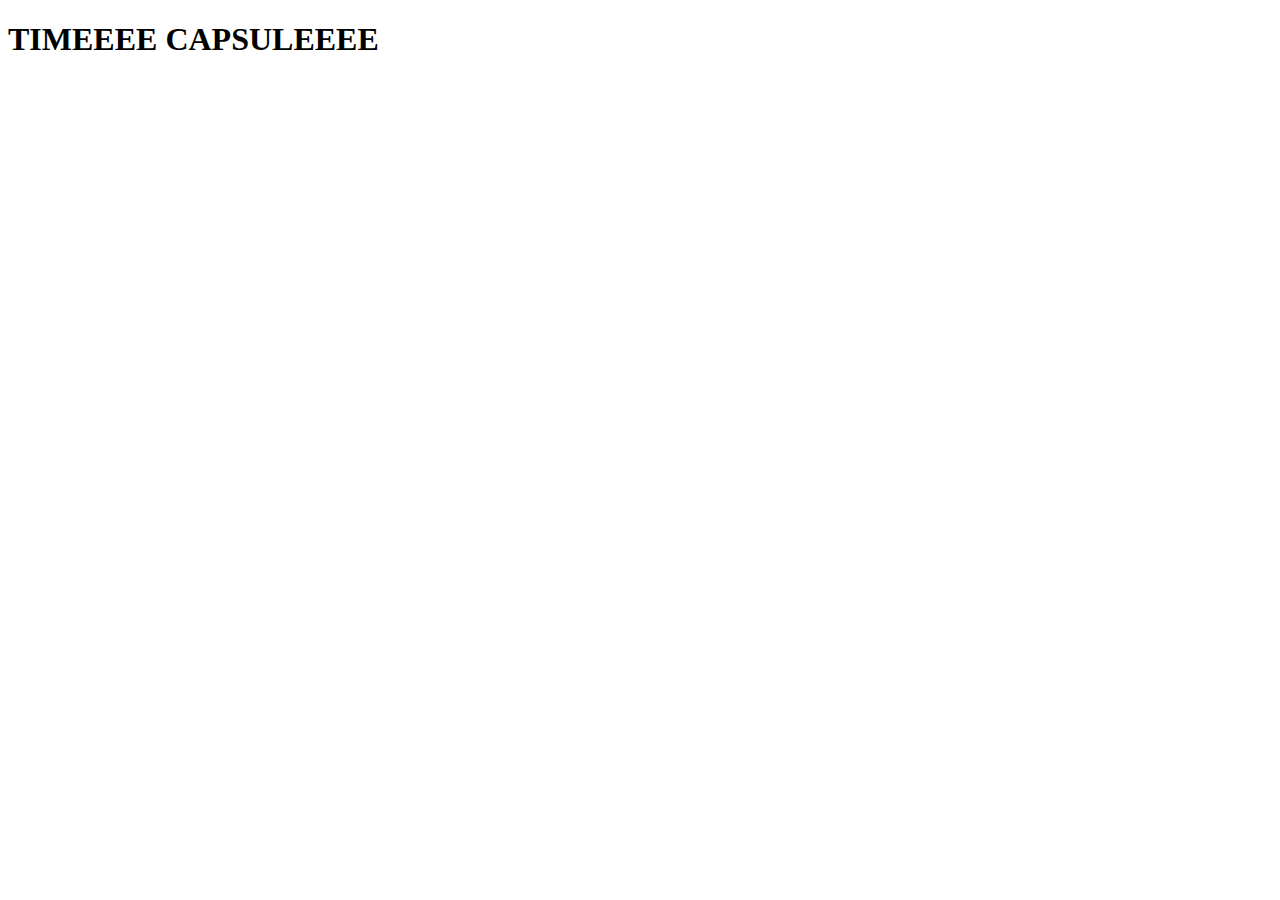
<file: popup/capsule.html>
<!DOCTYPE html>
<html lang="en">
<head>
    <meta charset="UTF-8">
    <meta name="viewport" content="width=device-width, initial-scale=1.0">
    <title>Document</title>
</head>
<body>
    <h1>TIMEEEE CAPSULEEEE</h1>
</body>
</html>
</file>
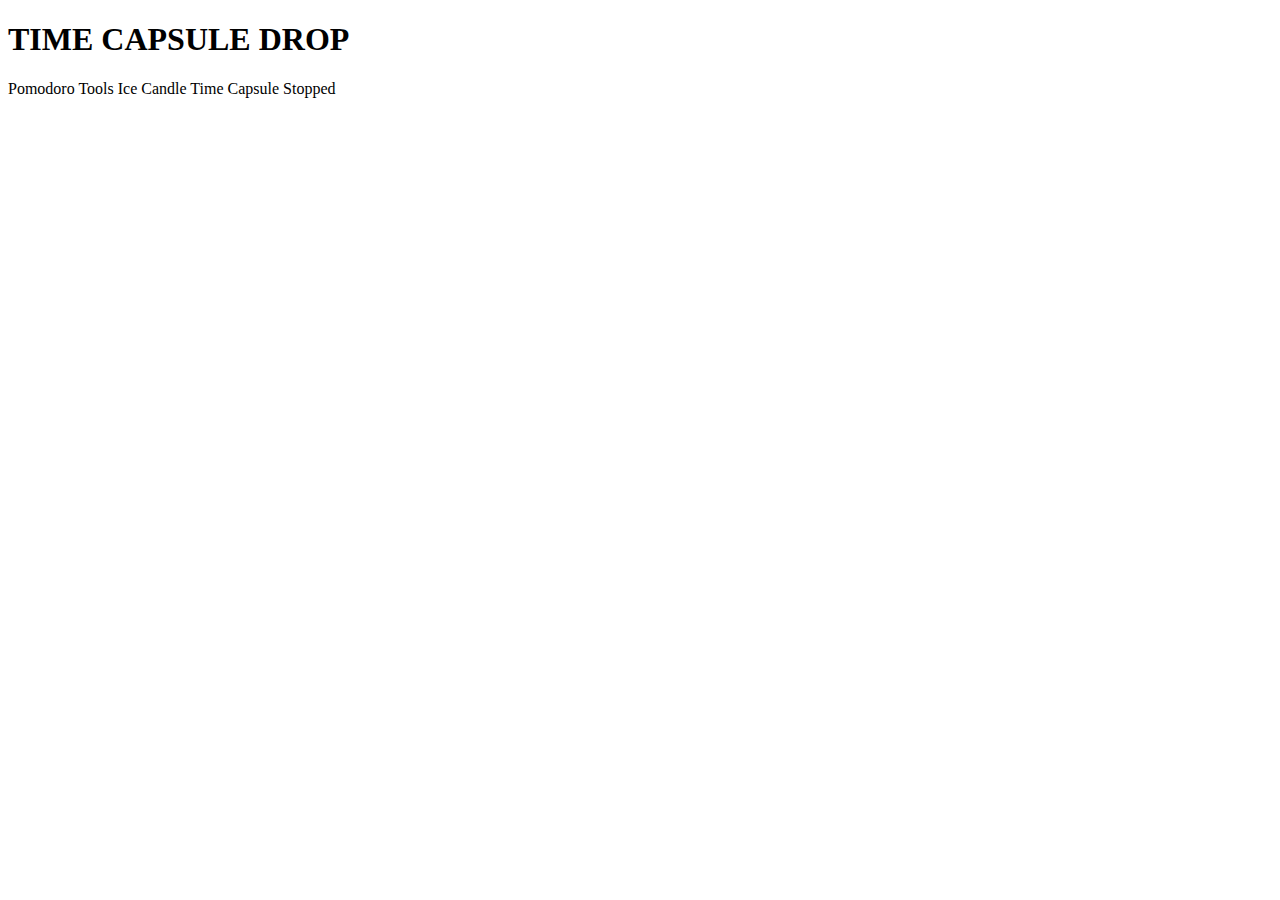
<file: popup/pomodoro.html>
<!DOCTYPE html>
<html lang="en">
<head>
    <meta charset="UTF-8">
    <meta name="viewport" content="width=device-width, initial-scale=1.0">
    <title>Document</title>
</head>
<body>
    <div class="container">
        <h1 class="title">TIME CAPSULE DROP</h1>
        <div class="class">
            <label class="label">Pomodoro Tools</label>
            <span class="button is-success">Ice</span>
            <span class="button is-success">Candle</span>
            <label class="label">Time Capsule</label>
            <span class="button is-danger">Stopped</span>
        </div>
    </div>
    
</body>
</html>
</file>
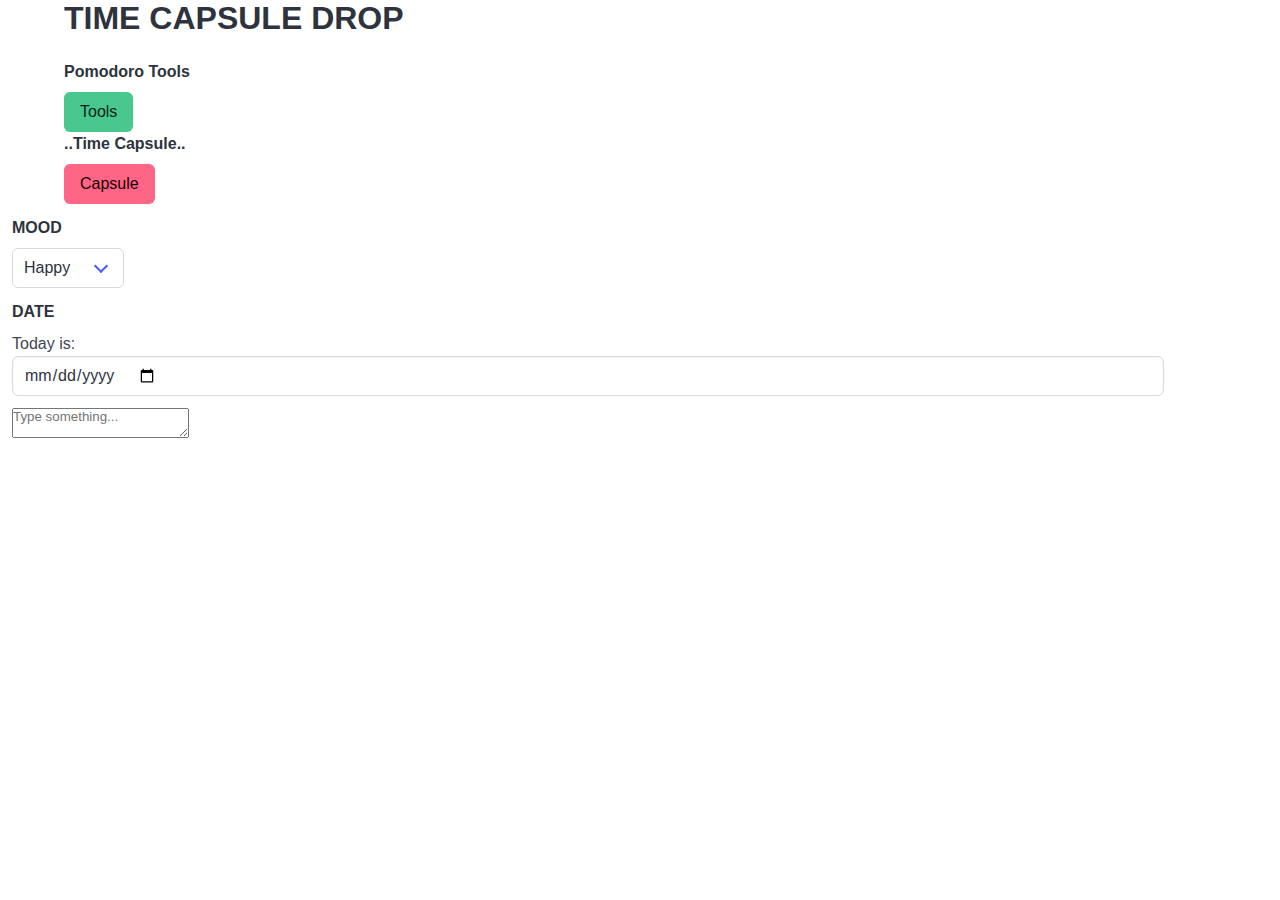
<file: popup/popup.html>
<!DOCTYPE html>
<html lang="en">
<head>
    <meta charset="UTF-8">
    <meta name="viewport" content="width=device-width, initial-scale=1.0">
    <link rel="stylesheet" href="bulma.min.css">
    <link rel="stylesheet" href="bulma.min.css">
    <title>Document HEYY is this working?</title>
</head>
<body>
    <div class="container">
        <h1 class="title">TIME CAPSULE DROP</h1>
        <div class="class">
            <label class="label">Pomodoro Tools</label>
            <span id="goToPagePomodoro" class="button is-success">Tools</span>
            <label class="label">..Time Capsule..</label>
            <span id="goToPageCapsule" class="button is-danger">Capsule</span>
        </div>
    </div>
    <div class="container m-3">
        <div class="field">
            <label class="label">MOOD</label>
            <div class="select">
                <select>
                    <option>Happy</option>
                    <option>Sad</option>
                    <option>Angry</option>
                    <option>Excited</option>
                    <option>Relaxed</option>
                </select>
            </div>
        </div>
        <div class="field">
            <label class="label">DATE</label>
            Today is:
            <div class="control">
                <input type="date" class="input">
            </div>
        </div>
        <div class="field">
            <textarea class="expanding-text" id="expandingText" placeholder="Type something..."></textarea>
        </div>
    </div>
    <script src="expand.js"></script>

</body>
</html>
</file>
